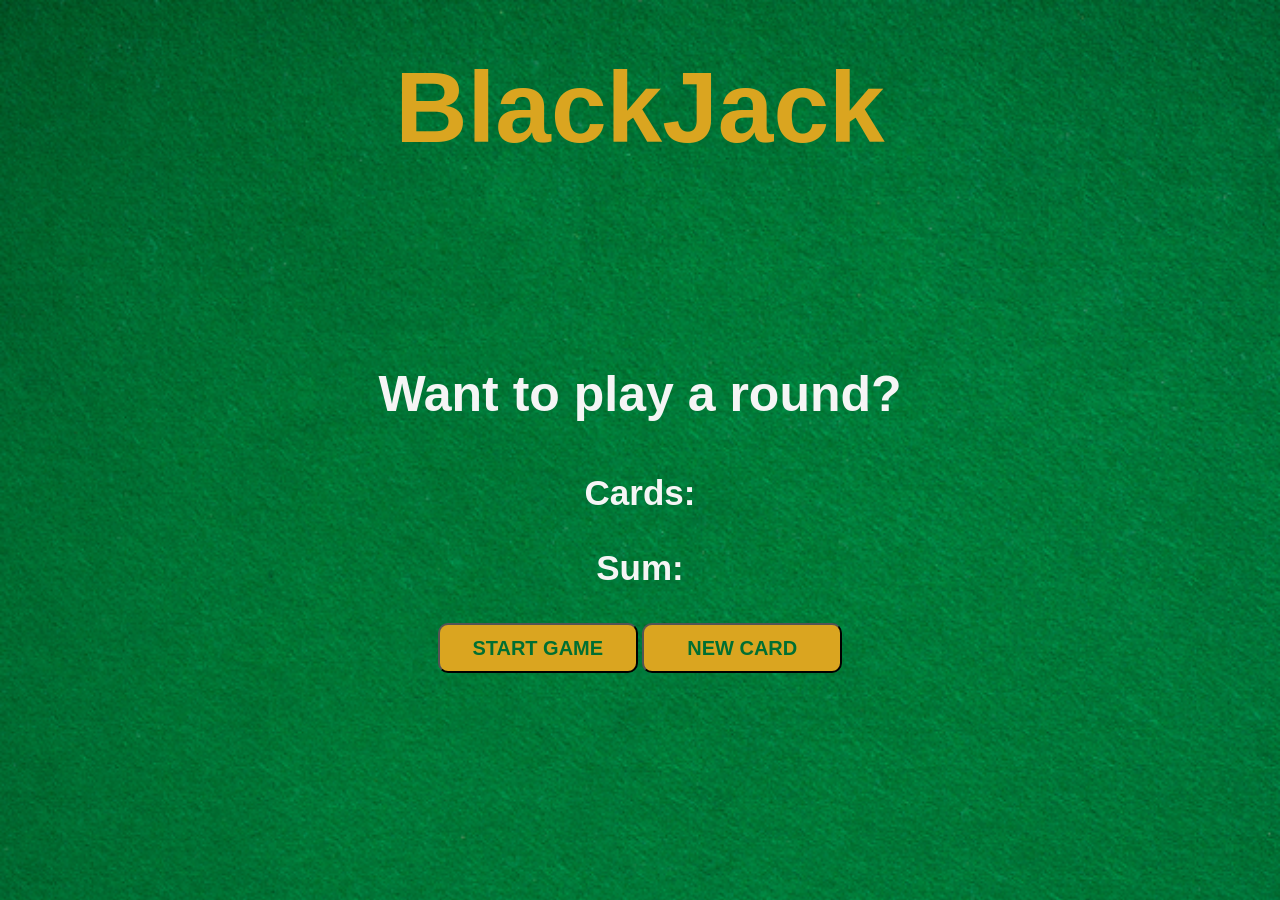
<file: Blackjack/index.html>
<html>
    <head>
        <link rel="stylesheet" href="index.css">
    </head>
    <body>
        <h1>
            BlackJack
        </h1>
        <p id="message-el">
            Want to play a round?
        </p>
        <p id="cards-el">
            Cards:
        </p>
        <p id="sum-el">
            Sum:
        </p>
        <button id="start-el" onclick="startGame()">START GAME</button>
        <button ID="newCard-el" onclick="newCard()">NEW CARD</button>
        <p id="player-el"></p>
        <script src="index.js"></script>
    </body>
</html>
</file>
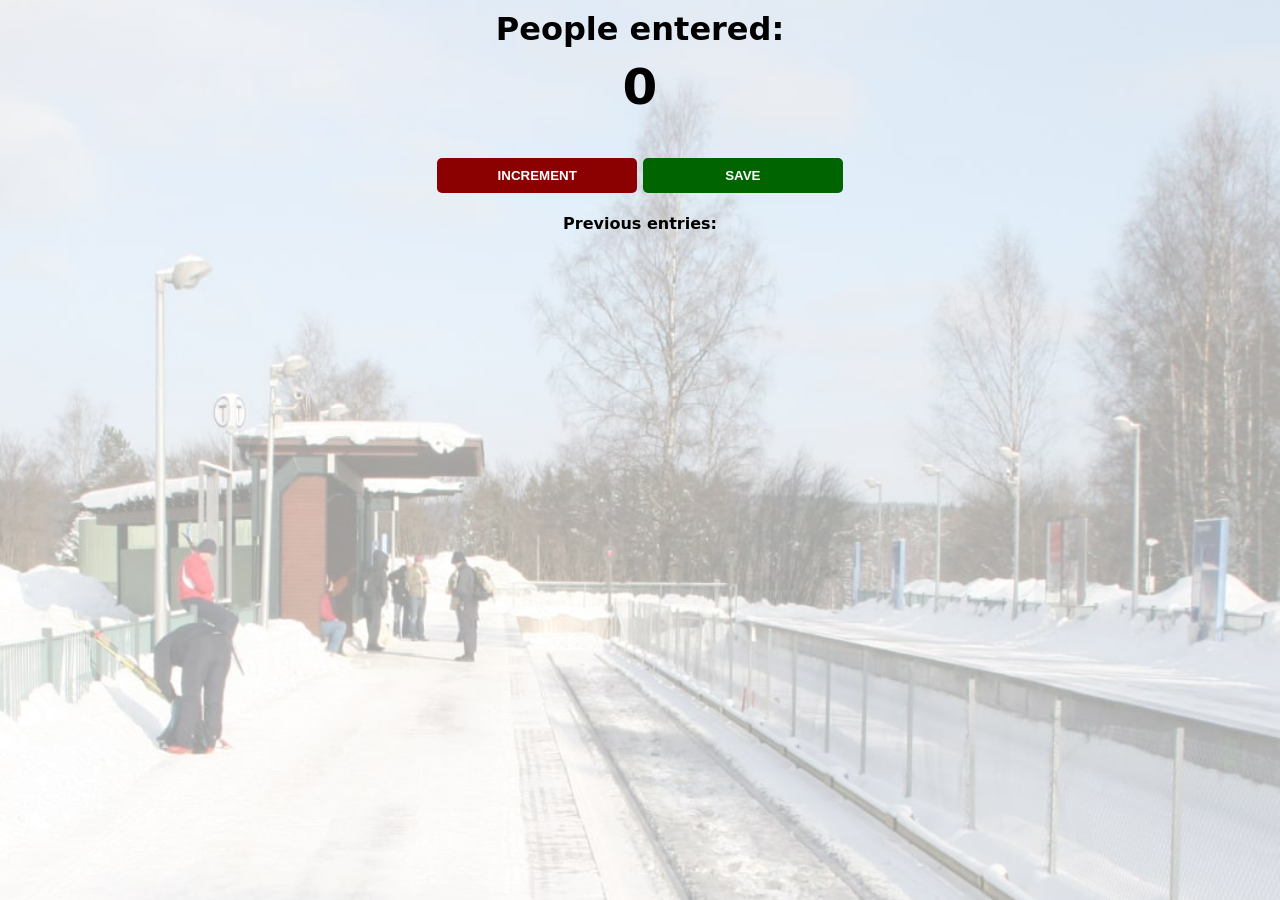
<file: Counter/index.html>
<html>
    <head>
        <link rel="stylesheet" href="index.css">
    </head>
    <body>
        <h1>
            People entered:
        </h1>
        <h2 id="count-el">
            0
        </h2>
        <button id="increment-btn" onclick="increment()">INCREMENT</button>
        <button id="save-btn" onclick="save()">SAVE</button>
        <p id="save-el">Previous entries: </p>
        <script src="index.js"></script>
    </body>
</html>
</file>
<file: Blackjack/index.css>
body{
    background-image: url(table.png);
    background-size: cover;
    font-family: Verdana, Geneva, Tahoma, sans-serif;
    font-weight: bold;
    text-align: center;
    color: whitesmoke;
}

h1{
    color: goldenrod;
    margin-top: 50px;
    margin-bottom: 200px;
    font-size: 100px;
}

#message-el{
    font-size: 50px;
}
#cards-el{
    font-size: 35px
}
#sum-el{
    font-size: 35px
}

#start-el{
    font-size: 20px;
    font-weight: bold;
    color: #016f32;
    width: 200px;
    height: 50px;
    background: goldenrod;
    border-radius: 10px;
}
#newCard-el{
    font-size: 20px;
    font-weight: bold;
    color: #016f32;
    width: 200px;
    height: 50px;
    background: goldenrod;
    border-radius: 10px;
}
</file>
<file: Counter/index.css>
body{
    background-image: url("station.jpg");
    background-size: cover;
    font-family: system-ui, -apple-system, BlinkMacSystemFont, 'Segoe UI', Roboto, Oxygen, Ubuntu, Cantarell, 'Open Sans', 'Helvetica Neue', sans-serif;
    font-weight: bold;
    text-align: center;
}

h1{
    margin-top: 10px;
    margin-bottom: 10px;
}

h2{
    font-size: 50px;
    margin-top: 0;
    margin: bottom 20px;
}

button{
    border: none;
    padding-top: 10px;
    padding-bottom: 10px;
    color: white;
    font-weight: bold;
    width: 200px;
    margin-bottom: 5px;
    border-radius: 5px;
}

#increment-btn{
    background: darkred;
}

#save-btn{
    background: darkgreen;
}
</file>
